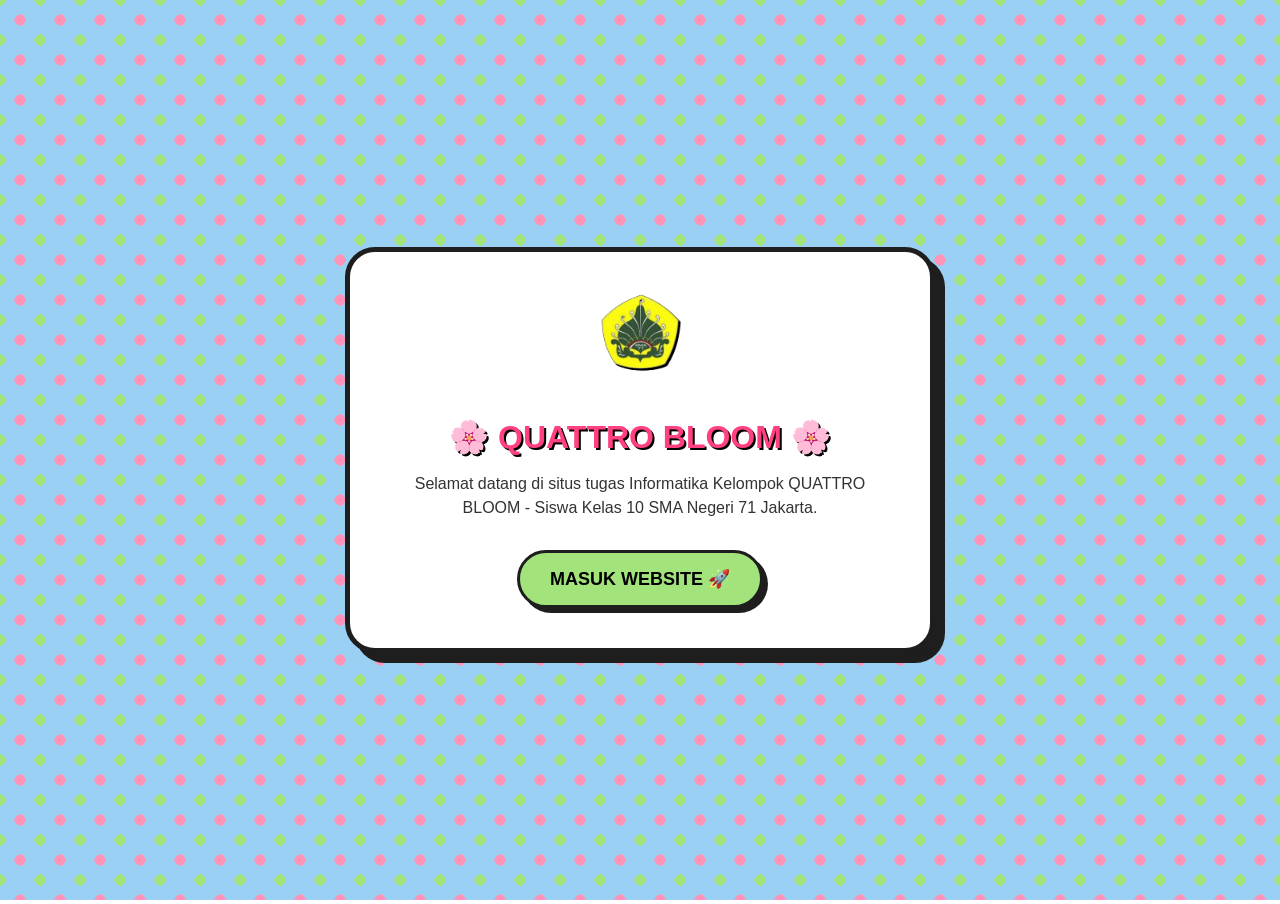
<file: index.html>
<!DOCTYPE html>
<html lang="id">
<head>
    <meta charset="UTF-8">
    <meta name="viewport" content="width=device-width, initial-scale=1.0">
    <title>QUATTRO BLOOM - SMAN 71</title>
    
    <link rel="icon" type="image/x-icon" href="src/favicon.ico">

    <style>
        body, html { margin: 0; padding: 0; height: 100%; overflow: hidden; font-family: 'Arial', sans-serif; }
        iframe { width: 100%; height: 100%; border: none; }
        
        /* Gaya Tampilan Tombol Musik Di Pojok Kanan Bawah */
        #music-control {
            position: fixed; bottom: 20px; right: 20px; z-index: 9999;
            background: #FF94B9; border: 3px solid #1E1E1E; padding: 12px 20px;
            border-radius: 50px; cursor: pointer; font-weight: bold;
            box-shadow: 4px 4px 0px #1E1E1E; transition: 0.1s;
        }
        #music-control:hover { transform: translate(-2px, -2px); box-shadow: 6px 6px 0px #1E1E1E; }

        /* Gaya Tampilan Layar Selamat Datang (Splash Screen) */
        #splash-screen {
            position: fixed; top: 0; left: 0; width: 100%; height: 100%;
            background-color: #9BD0F5; /* Warna Biru Bubbles */
            background-image: radial-gradient(#FF94B9 20%, transparent 20%), radial-gradient(#A3E37B 20%, transparent 20%);
            background-size: 40px 40px; background-position: 0 0, 20px 20px;
            display: flex; justify-content: center; align-items: center; z-index: 10000;
        }
        .splash-card {
            background: white; border: 5px solid #1E1E1E; padding: 40px;
            border-radius: 30px; text-align: center; max-width: 500px;
            box-shadow: 10px 10px 0px #1E1E1E;
        }
        .splash-logo { height: 80px; margin-bottom: 20px; filter: drop-shadow(2px 2px 0px #000); }
        .splash-card h1 { color: #FF4081; font-size: 32px; margin-bottom: 10px; text-shadow: 2px 2px 0px #000; }
        .splash-card p { font-size: 16px; color: #333; margin-bottom: 30px; line-height: 1.5; }
        
        .splash-btn {
            background: #A3E37B; /* Warna Hijau Buttercup */
            border: 3px solid #1E1E1E; padding: 15px 30px; font-size: 18px;
            font-weight: bold; border-radius: 50px; cursor: pointer;
            box-shadow: 5px 5px 0px #1E1E1E; transition: 0.1s;
        }
        .splash-btn:hover { transform: translate(-2px, -2px); box-shadow: 7px 7px 0px #1E1E1E; background: #FF94B9; }
    </style>
</head>
<body>

    <audio id="bgMusic" src="src/supershy.mp3" loop></audio>
    
    <div id="music-control" onclick="toggleMusic()">🎵 Play/Pause Music</div>

    <div id="splash-screen">
        <div class="splash-card">
            <img src="src/logosman71.png" class="splash-logo" alt="Logo SMAN 71">
            <h1>🌸 QUATTRO BLOOM 🌸</h1>
            <p>Selamat datang di situs tugas Informatika Kelompok QUATTRO BLOOM - Siswa Kelas 10 SMA Negeri 71 Jakarta.</p>
            <button class="splash-btn" onclick="startWebsite()">MASUK WEBSITE 🚀</button>
        </div>
    </div>

    <iframe src="home.html" name="mainFrame"></iframe>

    <script>
        const audio = document.getElementById('bgMusic');
        
        function startWebsite() {
            // Jalankan musik begitu tombol diklik
            audio.play().catch(err => console.log("Gagal memutar audio otomatis:", err));
            // Hilangkan layar selamat datang
            document.getElementById('splash-screen').style.opacity = 0;
            setTimeout(() => {
                document.getElementById('splash-screen').style.display = 'none';
            }, 300);
        }

        function toggleMusic() {
            if (audio.paused) { audio.play(); } 
            else { audio.pause(); }
        }
    </script>
</body>
</html>
</file>
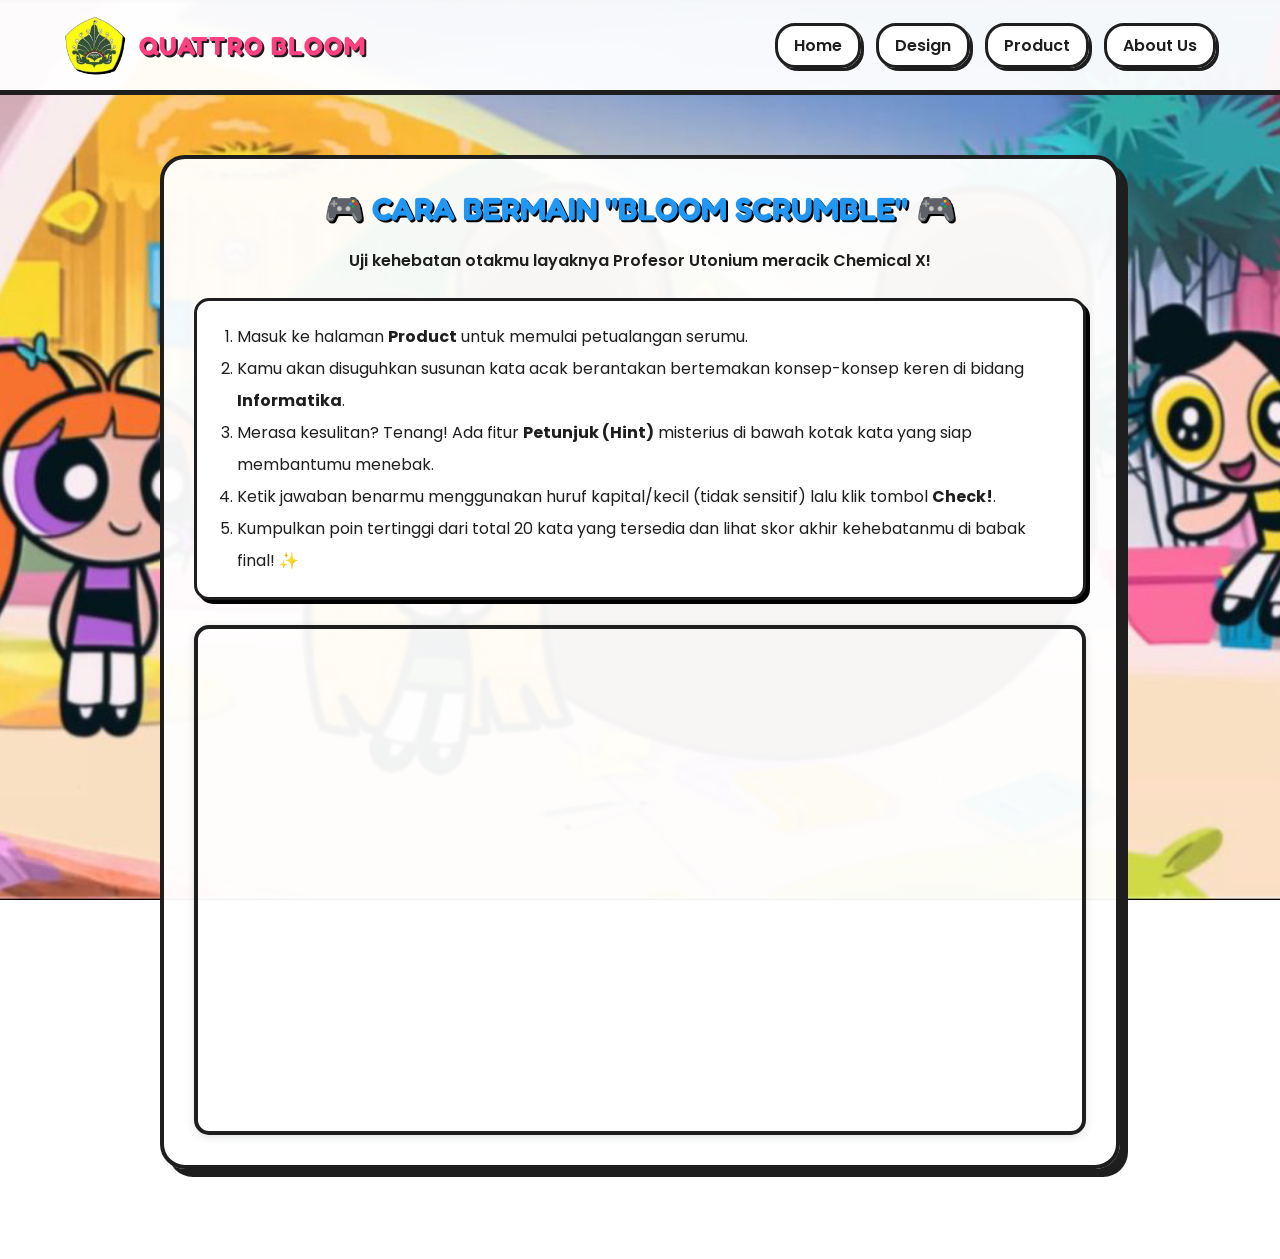
<file: design.html>
<!DOCTYPE html>
<html lang="id">
<head>
    <meta charset="UTF-8">
    <meta name="viewport" content="width=device-width, initial-scale=1.0">
    <title>QUATTRO BLOOM - Design & Tutorial</title>
    <link rel="icon" type="image/x-icon" href="src/favicon.ico">
    <link rel="stylesheet" href="style.css">
</head>
<body>
    <header>
        <div class="logo-container">
            <img src="src/logosman71.png" alt="Logo SMAN 71" class="logo-school">
            <span class="site-title">QUATTRO BLOOM</span>
        </div>
        <nav>
            <ul>
                <li><a href="home.html" target="_self">Home</a></li>
                <li><a href="design.html" target="_self">Design</a></li>
                <li><a href="product.html" target="_self">Product</a></li>
                <li><a href="about.html" target="_self">About Us</a></li>
            </ul>
        </nav>
    </header>

    <main class="container">
        <div class="card-panel">
            <h2 class="text-center" style="font-size: 32px; color: #2196F3; text-shadow: 2px 2px 0 #000;">🎮 CARA BERMAIN "BLOOM SCRUMBLE" 🎮</h2>
            <p class="text-center" style="font-weight: 600; margin-bottom: 25px;">Uji kehebatan otakmu layaknya Profesor Utonium meracik Chemical X!</p>
            
            <div style="background: #fff; border: 3px solid var(--power-black); padding: 20px; border-radius: 15px; box-shadow: 4px 4px 0 #000; margin-bottom: 20px;">
                <ol style="padding-left: 20px; line-height: 2;">
                    <li>Masuk ke halaman <strong>Product</strong> untuk memulai petualangan serumu.</li>
                    <li>Kamu akan disuguhkan susunan kata acak berantakan bertemakan konsep-konsep keren di bidang <strong>Informatika</strong>.</li>
                    <li>Merasa kesulitan? Tenang! Ada fitur <strong>Petunjuk (Hint)</strong> misterius di bawah kotak kata yang siap membantumu menebak.</li>
                    <li>Ketik jawaban benarmu menggunakan huruf kapital/kecil (tidak sensitif) lalu klik tombol <strong>Check!</strong>.</li>
                    <li>Kumpulkan poin tertinggi dari total 20 kata yang tersedia dan lihat skor akhir kehebatanmu di babak final! ✨</li>
                </ol>
            </div>

            <div class="canva-wrapper">
                <iframe loading="lazy" src="https://www.canva.com/design/DAHI29ryl5g/Te3W2GucOihuWUuiarV_eA/view?embed" allowfullscreen="allowfullscreen" allow="fullscreen"></iframe>
            </div>
        </div>
    </main>

    <script>
        window.addEventListener('click', () => {
            const audio = document.getElementById('bgMusic');
            if(audio.paused) { audio.play(); }
        });
    </script>
</body>
</html>
</file>
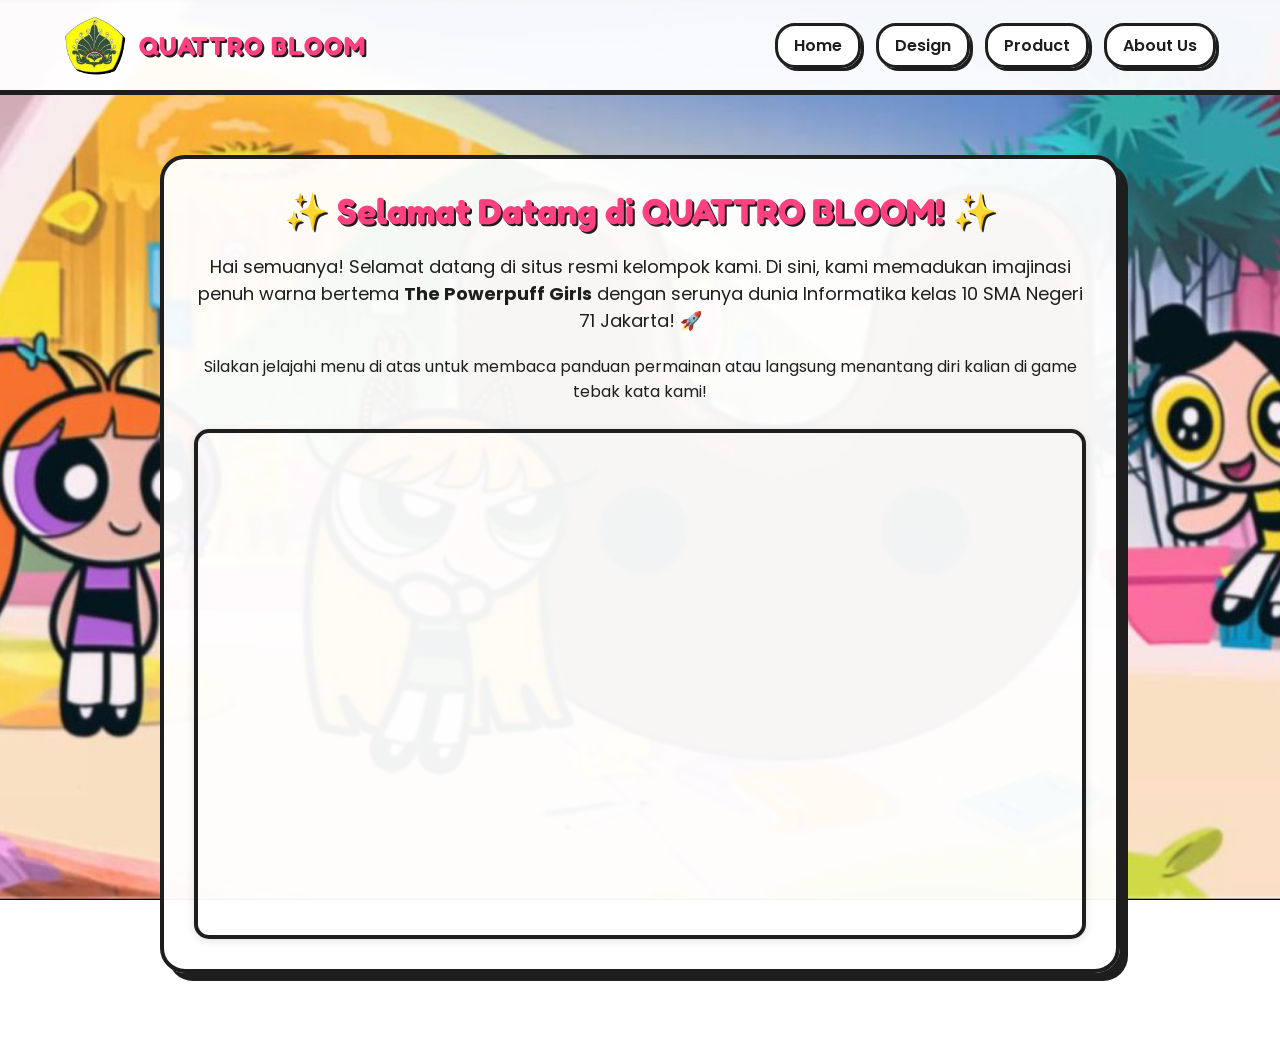
<file: home.html>
<!DOCTYPE html>
<html lang="id">
<head>
    <meta charset="UTF-8">
    <meta name="viewport" content="width=device-width, initial-scale=1.0">
    <title>QUATTRO BLOOM - Home</title>
    <link rel="icon" type="image/x-icon" href="src/favicon.ico">
    <link rel="stylesheet" href="style.css">
</head>
<body>
    <header>
        <div class="logo-container">
            <img src="src/logosman71.png" alt="Logo SMAN 71" class="logo-school">
            <span class="site-title">QUATTRO BLOOM</span>
        </div>
        <nav>
            <ul>
                <li><a href="home.html" target="_self">Home</a></li>
                <li><a href="design.html" target="_self">Design</a></li>
                <li><a href="product.html" target="_self">Product</a></li>
                <li><a href="about.html" target="_self">About Us</a></li>
            </ul>
        </nav>
    </header>

    <main class="container">
        <div class="card-panel text-center">
            <h1 style="font-size: 36px; color: var(--blossom-dark); text-shadow: 2px 2px 0 var(--power-black);">✨ Selamat Datang di QUATTRO BLOOM! ✨</h1>
            <p style="font-size: 18px; margin-bottom: 20px;">Hai semuanya! Selamat datang di situs resmi kelompok kami. Di sini, kami memadukan imajinasi penuh warna bertema <strong>The Powerpuff Girls</strong> dengan serunya dunia Informatika kelas 10 SMA Negeri 71 Jakarta! 🚀</p>
            <p>Silakan jelajahi menu di atas untuk membaca panduan permainan atau langsung menantang diri kalian di game tebak kata kami!</p>
            
            <div class="canva-wrapper">
                <iframe loading="lazy" src="https://www.canva.com/design/PLAYHOLDER_ID/view?embed" allowfullscreen="allowfullscreen" allow="fullscreen"></iframe>
            </div>
        </div>
    </main>

    <script>
        // Solusi Autoplay Musik setelah interaksi pengguna
        window.addEventListener('click', () => {
            const audio = document.getElementById('bgMusic');
            if(audio.paused) {
                audio.play().catch(err => console.log("Musik memerlukan interaksi pengguna terlebih dahulu."));
            }
        });
    </script>
</body>
</html>
</file>
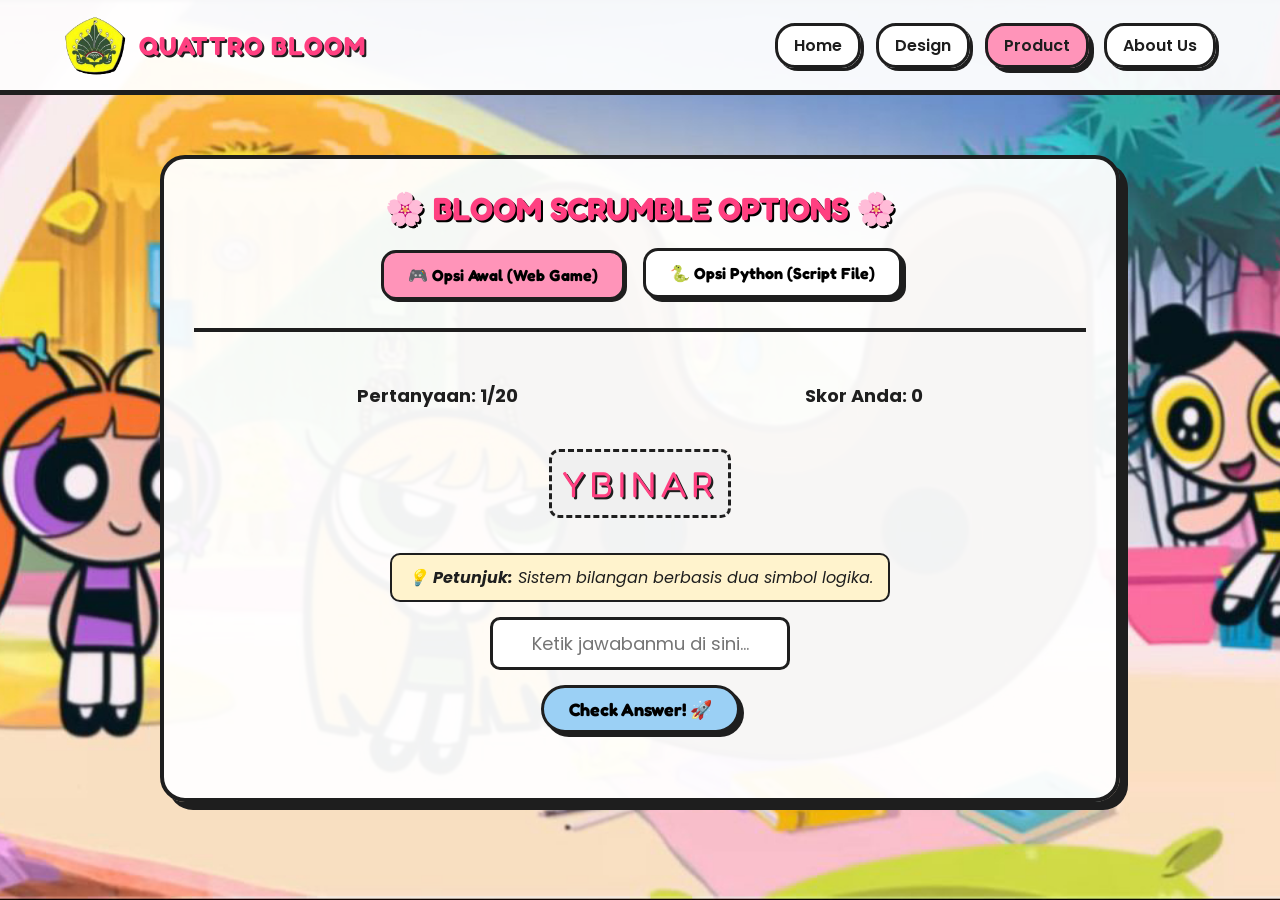
<file: product.html>
<!DOCTYPE html>
<html lang="id">
<head>
    <meta charset="UTF-8">
    <meta name="viewport" content="width=device-width, initial-scale=1.0">
    <title>QUATTRO BLOOM - Bloom Scrumble Game</title>
    <link rel="icon" type="image/x-icon" href="src/favicon.ico">
    <link rel="stylesheet" href="style.css">
    <style>
        /* Tambahan Style Khusus Navigasi Opsi Game */
        .tab-container {
            display: flex;
            justify-content: center;
            gap: 20px;
            margin-bottom: 30px;
        }
        .tab-btn {
            background-color: var(--power-white);
            border: 3px solid var(--power-black);
            padding: 12px 24px;
            font-family: 'Fredoka', sans-serif;
            font-size: 16px;
            font-weight: 700;
            border-radius: 15px;
            cursor: pointer;
            box-shadow: 4px 4px 0px var(--power-black);
            transition: 0.1s;
        }
        .tab-btn.active {
            background-color: var(--blossom-pink);
            transform: translate(2px, 2px);
            box-shadow: 2px 2px 0px var(--power-black);
        }
        .game-section {
            display: none;
        }
        .game-section.active {
            display: block;
        }
        /* Style untuk Kotak Code Python */
        .python-terminal {
            background-color: #1E1E1E;
            color: #A3E37B;
            font-family: 'Courier New', Courier, monospace;
            padding: 20px;
            border-radius: 15px;
            border: 4px solid #000;
            text-align: left;
            overflow-x: auto;
            max-height: 400px;
            box-shadow: 5px 5px 0px #000;
            margin: 20px 0;
        }
        .download-box {
            margin-top: 20px;
            text-align: center;
        }
    </style>
</head>
<body>

    <header>
        <div class="logo-container">
            <img src="src/logosman71.png" alt="Logo SMAN 71" class="logo-school">
            <span class="site-title">QUATTRO BLOOM</span>
        </div>
        <nav>
            <ul>
                <li><a href="home.html" target="_self">Home</a></li>
                <li><a href="design.html" target="_self">Design</a></li>
                <li><a href="product.html" target="_self" class="active">Product</a></li>
                <li><a href="about.html" target="_self">About Us</a></li>
            </ul>
        </nav>
    </header>

    <main class="container">
        <div class="card-panel">
            <h2 class="text-center" style="color: var(--blossom-dark); text-shadow: 2px 2px 0 #000; font-size: 32px;">🌸 BLOOM SCRUMBLE OPTIONS 🌸</h2>
            
            <div class="tab-container">
                <button class="tab-btn active" onclick="switchOption('opsi-awal', this)">🎮 Opsi Awal (Web Game)</button>
                <button class="tab-btn" onclick="switchOption('opsi-python', this)">🐍 Opsi Python (Script File)</button>
            </div>

            <hr style="border: 2px solid var(--power-black); margin-bottom: 30px;">

            <div id="opsi-awal" class="game-section active">
                <div class="game-box" id="gameArea">
                    <div class="score-board">
                        <div>Pertanyaan: <span id="wordCount">1</span>/20</div>
                        <div>Skor Anda: <span id="score">0</span></div>
                    </div>

                    <div class="scrambled-word" id="scrambledDisplay">LOADING...</div>
                    
                    <div class="hint-box">
                        💡 <strong>Petunjuk:</strong> <span id="hintDisplay">Menghubungkan komputer global.</span>
                    </div>

                    <input type="text" id="userInput" class="game-input" placeholder="Ketik jawabanmu di sini..." autocomplete="off"><br>
                    
                    <button class="ppg-btn" onclick="checkAnswer()">Check Answer! 🚀</button>
                    <p id="feedback" style="margin-top: 15px; font-weight: 700; font-size: 18px;"></p>
                </div>

                <div class="game-box" id="resultArea" style="display: none;">
                    <h3 style="font-size: 28px; color: var(--buttercup-green); text-shadow: 2px 2px 0 #000;">🎉 PERMAINAN SELESAI! 🎉</h3>
                    <p style="font-size: 20px; margin: 20px 0;">Hebat! Skor Akhir Kelulusan Kompetensi Kamu:</p>
                    <div style="font-size: 64px; font-weight: 800; color: var(--blossom-dark); text-shadow: 3px 3px 0 #000; margin-bottom: 25px;" id="finalScore">0</div>
                    <button class="ppg-btn" onclick="resetGame()">Main Lagi 🔄</button>
                </div>
            </div>

            <div id="opsi-python" class="game-section">
                <h3>🐍 Code Program Python - "BLOOM SCRUMBLE"</h3>
                <p>Selain versi web, kelompok kami juga mengembangkan game ini menggunakan bahasa pemrograman <strong>Python 3</strong>. Program berjalan langsung di Terminal/Console komputer.</p>
                
                <div class="python-terminal">
<pre><code>import random
import time

word_bank = [
    {"word": "ALGORITMA", "hint": "Urutan langkah logis penyelesaian masalah komputasi."},
    {"word": "HARDWARE", "hint": "Perangkat keras fisik penyusun sistem komputer."},
    {"word": "SOFTWARE", "hint": "Perangkat lunak atau program aplikasi komputer."},
    {"word": "INTERNET", "hint": "Jaringan komunikasi global yang menghubungkan gawai."},
    {"word": "DATA", "hint": "Kumpulan fakta mentah yang belum diolah."},
    {"word": "DATABASE", "hint": "Tempat penyimpanan data yang terstruktur digital."},
    {"word": "CODING", "hint": "Proses menulis instruksi bahasa pemrograman."},
    {"word": "PYTHON", "hint": "Salah satu bahasa pemrograman populer bersimbol ular."},
    {"word": "SCRATCH", "hint": "Platform pemrograman visual blok untuk pemula."},
    {"word": "NETWORK", "hint": "Sistem jaringan interkoneksi antar komputer."},
    {"word": "BROWSER", "hint": "Software penjelajah web, contoh: Chrome, Firefox."},
    {"word": "SECURITY", "hint": "Aspek keamanan perlindungan data dari ancaman siber."},
    {"word": "PROCESSOR", "hint": "Otak utama pemroses instruksi pada CPU komputer."},
    {"word": "MEMORY", "hint": "Komponen penyimpanan data sementara (RAM) atau permanen."},
    {"word": "SYSTEM", "hint": "Kesatuan elemen yang saling berinteraksi mencapai tujuan."},
    {"word": "DIGITAL", "hint": "Representasi data berbasis biner angka 0 dan 1."},
    {"word": "INFORMATIKA", "hint": "Nama mata pelajaran teknologi informasi kita saat ini!"},
    {"word": "COMPUTING", "hint": "Aktivitas penggunaan teknologi komputer secara teknis."},
    {"word": "BINARY", "hint": "Sistem bilangan berbasis dua simbol logika."},
    {"word": "ROBOTIK", "hint": "Cabang pemrograman automata alat mekanik pintar otomatis."}
]

def scramble_word(word):
    arr = list(word)
    while "".join(arr) == word:
        random.shuffle(arr)
    return "".join(arr)

def play_game():
    print("="*45)
    print("      🌸 WELCOME TO BLOOM SCRUMBLE (PYTHON) 🌸")
    print("="*45)
    print("Ketik jawabanmu dan kumpulkan poin maksimal 100!\n")
    
    shuffled_bank = list(word_bank)
    random.shuffle(shuffled_bank)
    
    score = 0
    
    for index, item in enumerate(shuffled_bank):
        real_word = item["word"]
        scrambled = scramble_word(real_word)
        
        print(f"Soal [{index+1}/20]")
        print(f"Kata Acak: {scrambled}")
        print(f"💡 Hint  : {item['hint']}")
        
        tebakan = input("Jawaban Anda: ").strip().upper()
        
        if tebakan == real_word:
            score += 5
            print("🎉 BENAR! +5 Poin.\n")
        else:
            print(f"❌ SALAH! Jawaban benar adalah: {real_word}\n")
        time.sleep(0.5)
        
    print("="*45)
    print("              GAME SELESAI!                  ")
    print("="*45)
    print(f"Total Skor Akhir Anda: {score} / 100")
    print("Terima kasih telah bermain bersama QUATTRO BLOOM!")

if __name__ == '__main__':
    play_game()
</code></pre>
                </div>

                <div class="download-box">
                    <p style="margin-bottom: 10px; font-weight: 600;">Cara Menjalankan:</p>
                    <p style="font-size: 14px; color: #555; text-align: left; max-width: 600px; margin: 0 auto 20px auto;">
                        1. Salin teks kode hijau di atas.<br>
                        2. Buka aplikasi <strong>IDLE Python</strong>, <strong>VS Code</strong>, atau <strong>Thonny</strong>.<br>
                        3. Buat file baru bernama <code>bloom_scrumble.py</code>, lalu tempel (paste) kodenya.<br>
                        4. Klik tombol <strong>Run</strong> atau tekan F5 pada keyboard kalian!
                    </p>
                    <a href="data:text/plain;charset=utf-8,import%20random%0Aimport%20time%0A%0Aword_bank%20%3D%20%5B%0A%20%20%20%20%7B%22word%22%3A%20%22ALGORITMA%22%2C%20%22hint%22%3A%20%22Urutan%20langkah%20logis%20penyelesaian%20masalah%20komputasi.%22%7D%2C%0A%20%20%20%20%7B%22word%22%3A%20%22HARDWARE%22%2C%20%22hint%22%3A%20%22Perangkat%20keras%20fisik%20penyusun%20sistem%20komputer.%22%7D%2C%0A%20%20%20%20%7B%22word%22%3A%20%22SOFTWARE%22%2C%20%22hint%22%3A%20%22Perangkat%20lunak%20atau%20program%20aplikasi%20komputer.%22%7D%2C%0A%20%20%20%20%7B%22word%22%3A%20%22INTERNET%22%2C%20%22hint%22%3A%20%22Jaringan%20komunikasi%20global%20yang%20menghubungkan%20gawai.%22%7D%2C%0A%20%20%20%20%7B%22word%22%3A%20%22DATA%22%2C%20%22hint%22%3A%20%22Kumpulan%20fakta%20mentah%20yang%20belum%20diolah.%22%7D%2C%0A%20%20%20%20%7B%22word%22%3A%20%22DATABASE%22%2C%20%22hint%22%3A%20%22Tempat%20penyimpanan%20data%20yang%20terstruktur%20digital.%22%7D%2C%0A%20%20%20%20%7B%22word%22%3A%20%22CODING%22%2C%20%22hint%22%3A%20%22Proses%20menulis%20instruksi%20bahasa%20pemrograman.%22%7D%2C%0A%20%20%20%20%7B%22word%22%3A%20%22PYTHON%22%2C%20%22hint%22%3A%20%22Salah%20satu%20bahasa%20pemrograman%20populer%20bersimbol%20ular.%22%7D%2C%0A%20%20%20%20%7B%22word%22%3A%20%22SCRATCH%22%2C%20%22hint%22%3A%20%22Platform%20pemrograman%20visual%20blok%20untuk%20pemula.%22%7D%2C%0A%20%20%20%20%7B%22word%22%3A%20%22NETWORK%22%2C%20%22hint%22%3A%20%22Sistem%20jaringan%20interkoneksi%20antar%20komputer.%22%7D%2C%0A%20%20%20%20%7B%22word%22%3A%20%22BROWSER%22%2C%20%22hint%22%3A%20%22Software%20penjelajah%20web%2C%20contoh%3A%20Chrome%2C%20Firefox.%22%7D%2C%0A%20%20%20%20%7B%22word%22%3A%20%22SECURITY%22%2C%20%22hint%22%3A%20%22Aspek%20keamanan%20perlindungan%20data%20dari%20ancaman%20siber.%22%7D%2C%0A%20%20%20%20%7B%22word%22%3A%20%22PROCESSOR%22%2C%20%22hint%22%3A%20%22Otak%20utama%20pemroses%20instruksi%20pada%20CPU%20komputer.%22%7D%2C%0A%20%20%20%20%7B%22word%22%3A%20%22MEMORY%22%2C%20%22hint%22%3A%20%22Komponen%20penyimpanan%20data%20sementara%20(RAM)%20atau%20permanen.%22%7D%2C%0A%20%20%20%20%7B%22word%22%3A%20%22SYSTEM%22%2C%20%22hint%22%3A%20%22Kesatuan%20elemen%20yang%20saling%20berinteraksi%20mencapai%20tujuan.%22%7D%2C%0A%20%20%20%20%7B%22word%22%3A%20%22DIGITAL%22%2C%20%22hint%22%3A%20%22Representasi%20data%20berbasis%20biner%20angka%200%20dan%201.%22%7D%2C%0A%20%20%20%20%7B%22word%22%3A%20%22INFORMATIKA%22%2C%20%22hint%22%3A%20%22Nama%20mata%20pelajaran%20teknologi%20informasi%20kita%20saat%20ini!%22%7D%2C%0A%20%20%20%20%7B%22word%22%3A%20%22COMPUTING%22%2C%20%22hint%22%3A%20%22Aktivitas%20penggunaan%20teknologi%20komputer%20secara%20teknis.%22%7D%2C%0A%20%20%20%20%7B%22word%22%3A%20%22BINARY%22%2C%20%22hint%22%3A%20%22Sistem%20bilangan%20berbasis%20dua%20simbol%20logika.%22%7D%2C%0A%20%20%20%20%7B%22word%22%3A%20%22ROBOTIK%22%2C%20%22hint%22%3A%20%22Cabang%20pemrograman%20automata%20alat%20mekanik%20pintar%20otomatis.%22%7D%0A%5D%0A%0Adef%20scramble_word(word)%3A%0A%20%20%20%20arr%20%3D%20list(word)%0A%20%20%20%20while%20%22%22.join(arr)%20%3D%3D%20word%3A%0A%20%20%20%20%20%20%20%20random.shuffle(arr)%0A%20%20%20%20return%20%22%22.join(arr)%0A%0Adef%20play_game()%3A%0A%20%20%20%20print(%22%3D%22*45)%0A%20%20%20%20print(%22%20%20%20%20%20%20%F0%9F%8C%B8%20WELCOME%20TO%20BLOOM%20SCRUMBLE%20(PYTHON)%20%F0%9F%8C%B8%22)%0A%20%20%20%20print(%22%3D%22*45)%0A%20%20%20%20score%20%3D%200%0A%20%20%20%20shuffled_bank%20%3D%20list(word_bank)%0A%20%20%20%20random.shuffle(shuffled_bank)%0A%20%20%20%20for%20index%2C%20item%20in%20enumerate(shuffled_bank)%3A%0A%20%20%20%20%20%20%20%20real_word%20%3D%20item%5B%22word%22%5D%0A%20%20%20%20%20%20%20%20print(f%22Soal%20%5B%7Bindex%2B1%7D%2F20%5D%22)%0A%20%20%20%20%20%20%20%20print(f%22Kata%20Acak%3A%20%7Bscramble_word(real_word)%7D%22)%0A%20%20%20%20%20%20%20%20print(f%22Hint%3A%20%7Bitem%5B'hint'%5D%7D%22)%0A%20%20%20%20%20%20%20%20tebakan%20%3D%20input(%22Jawaban%3A%20%22).strip().upper()%0A%20%20%20%20%20%20%20%20if%20tebakan%20%3D%3D%20real_word%3A%0A%20%20%20%20%20%20%20%20%20%20%20%20score%20%3D%20score%20%2B%205%0A%20%20%20%20%20%20%20%20%20%20%20%20print(%22Benar!%22)%0A%20%20%20%20%20%20%20%20else%3A%0A%20%20%20%20%20%20%20%20%20%20%20%20print(f%22Salah!%20%7Breal_word%7D%22)%0A%20%20%20%20print(f%22Skor%20Akhir%3A%20%7Bscore%7D%22)%0Aif%20__name__%20%3D%3D%20'__main__'%3A%0A%20%20%20%20play_game()" download="bloom_scrumble.py" class="ppg-btn" style="text-decoration: none; background-color: var(--buttercup-green);">📥 Download File .py Game</a>
                </div>
            </div>

        </div>
    </main>

    <script>
        // Fungsi Penukar Konten Tab Opsi
        function switchOption(optionId, buttonElement) {
            // Sembunyikan semua section game
            const sections = document.querySelectorAll('.game-section');
            sections.forEach(sec => sec.classList.remove('active'));
            
            // Matikan status active semua tombol tab
            const buttons = document.querySelectorAll('.tab-btn');
            buttons.forEach(btn => btn.classList.remove('active'));
            
            // Aktifkan pilihan yang dipilih user
            document.getElementById(optionId).classList.add('active');
            buttonElement.classList.add('active');
        }

        // ================= KODE CORE GAME OPSI AWAL (JAVASCRIPT) =================
        const wordBank = [
            { word: "ALGORITMA", hint: "Urutan langkah logis penyelesaian masalah matematika/komputasi." },
            { word: "HARDWARE", hint: "Perangkat keras fisik penyusun sistem komputer." },
            { word: "SOFTWARE", hint: "Perangkat lunak atau program aplikasi komputer." },
            { word: "INTERNET", hint: "Jaringan komunikasi global yang menghubungkan milyaran gawai." },
            { word: "DATA", hint: "Kumpulan fakta mentah yang belum diolah." },
            { word: "DATABASE", hint: "Tempat penyimpanan data yang terstruktur/terorganisir digital." },
            { word: "CODING", hint: "Proses menulis instruksi bahasa pemrograman." },
            { word: "PYTHON", hint: "Salah satu bahasa pemrograman populer bersimbol ular." },
            { word: "SCRATCH", hint: "Platform pemrograman visual blok yang cocok untuk pemula." },
            { word: "NETWORK", hint: "Sistem jaringan interkoneksi antar komputer." },
            { word: "BROWSER", hint: "Software penjelajah web, contoh: Chrome, Firefox." },
            { word: "SECURITY", hint: "Aspek keamanan perlindungan data dari ancaman siber." },
            { word: "PROCESSOR", hint: "Otak utama pemroses instruksi pada CPU komputer." },
            { word: "MEMORY", hint: "Komponen penyimpanan data sementara (RAM) atau permanen." },
            { word: "SYSTEM", hint: "Kesatuan elemen yang saling berinteraksi mencapai tujuan komputasi." },
            { word: "DIGITAL", hint: "Representasi data berbasis biner angka 0 dan 1." },
            { word: "INFORMATIKA", hint: "Nama mata pelajaran teknologi informasi kita saat ini!" },
            { word: "COMPUTING", hint: "Aktivitas penggunaan teknologi komputer secara teknis." },
            { word: "BINARY", hint: "Sistem bilangan berbasis dua simbol logika." },
            { word: "ROBOTIK", hint: "Cabang pemrograman automata alat mekanik pintar otomatis." }
        ];

        let currentWordIndex = 0;
        let currentScore = 0;
        let shuffledBank = [];

        function initGame() {
            shuffledBank = [...wordBank].sort(() => Math.random() - 0.5);
            currentWordIndex = 0;
            currentScore = 0;
            document.getElementById('gameArea').style.display = 'block';
            document.getElementById('resultArea').style.display = 'none';
            loadQuestion();
        }

        function loadQuestion() {
            if(currentWordIndex >= 20) {
                endGame();
                return;
            }
            
            document.getElementById('wordCount').innerText = currentWordIndex + 1;
            document.getElementById('score').innerText = currentScore;
            document.getElementById('userInput').value = "";
            document.getElementById('feedback').innerText = "";

            let targetWord = shuffledBank[currentWordIndex].word;
            document.getElementById('hintDisplay').innerText = shuffledBank[currentWordIndex].hint;
            document.getElementById('scrambledDisplay').innerText = scrambleString(targetWord);
        }

        function scrambleString(str) {
            let arr = str.split('');
            while(arr.join('') === str) {
                arr.sort(() => Math.random() - 0.5);
            }
            return arr.join('');
        }

        function checkAnswer() {
            let userAns = document.getElementById('userInput').value.toUpperCase().trim();
            let realAns = shuffledBank[currentWordIndex].word;
            let feedback = document.getElementById('feedback');

            if(userAns === realAns) {
                currentScore += 5;
                feedback.style.color = "green";
                feedback.innerText = "Benar! Hebat! 🎉";
            } else {
                feedback.style.color = "red";
                feedback.innerText = `Salah! Jawaban yang benar adalah: ${realAns}`;
            }

            currentWordIndex++;
            setTimeout(loadQuestion, 1500);
        }

        function endGame() {
            document.getElementById('gameArea').style.display = 'none';
            document.getElementById('resultArea').style.display = 'block';
            document.getElementById('finalScore').innerText = currentScore;
        }

        function resetGame() {
            initGame();
        }

        window.onload = initGame;
    </script>
</body>
</html>
</file>
<file: style.css>
/* Google Fonts */
@import url('https://fonts.googleapis.com/css2?family=Fredoka:wght@300..700&family=Poppins:wght@400;600;800&display=swap');

:root {
    --blossom-pink: #FF94B9;
    --blossom-dark: #FF4081;
    --bubbles-blue: #9BD0F5;
    --buttercup-green: #A3E37B;
    --power-black: #1E1E1E;
    --power-white: #FFFFFF;
}

* {
    margin: 0;
    padding: 0;
    box-sizing: border-box;
    font-family: 'Poppins', sans-serif;
}

body {
    background: url("src/bg_powerpuff-girls.jpg") no-repeat center center fixed;
    background-size: cover;
    color: var(--power-black);
    min-height: 100/vh;
}

/* Header & Navigation */
header {
    background-color: rgba(255, 255, 255, 0.95);
    border-bottom: 5px solid var(--power-black);
    padding: 15px 5%;
    display: flex;
    justify-content: space-between;
    align-items: center;
    position: sticky;
    top: 0;
    z-index: 1000;
}

.logo-container {
    display: flex;
    align-items: center;
    gap: 15px; /* Jarak antara logo dan tulisan QUATTRO BLOOM */
}

.logo-school {
    height: 60px; /* Ukuran diperbesar sedikit */
    width: auto;
    object-fit: contain;
    /* Efek garis tebal khas Powerpuff Girls */
    filter: drop-shadow(2px 2px 0px #000); 
}

.site-title {
    font-family: 'Fredoka', sans-serif;
    font-size: 26px;
    font-weight: 800;
    color: var(--blossom-dark);
    text-shadow: 2px 2px 0px var(--power-black);
    letter-spacing: 1px;
}

nav ul {
    display: flex;
    list-style: none;
    gap: 15px;
}

nav ul li a {
    text-decoration: none;
    font-weight: 600;
    color: var(--power-black);
    padding: 8px 16px;
    border: 3px solid var(--power-black);
    border-radius: 20px;
    background-color: var(--power-white);
    transition: all 0.2s ease;
    box-shadow: 3px 3px 0px var(--power-black);
}

nav ul li a:hover, nav ul li a.active {
    background-color: var(--blossom-pink);
    transform: translate(-2px, -2px);
    box-shadow: 5px 5px 0px var(--power-black);
}

/* Main Layout Containers */
.container {
    max-width: 1000px;
    margin: 40px auto;
    padding: 20px;
}

.card-panel {
    background: rgba(255, 255, 255, 0.95);
    border: 4px solid var(--power-black);
    border-radius: 25px;
    padding: 30px;
    box-shadow: 8px 8px 0px var(--power-black);
    margin-bottom: 30px;
}

h1, h2, h3 {
    font-family: 'Fredoka', sans-serif;
    margin-bottom: 20px;
}

.text-center {
    text-align: center;
}

/* Custom Powerpuff Buttons */
.ppg-btn {
    font-family: 'Fredoka', sans-serif;
    font-size: 18px;
    font-weight: 700;
    padding: 10px 25px;
    border: 3px solid var(--power-black);
    border-radius: 50px;
    cursor: pointer;
    box-shadow: 4px 4px 0px var(--power-black);
    transition: all 0.1s ease;
    background-color: var(--bubbles-blue);
}

.ppg-btn:hover {
    transform: translate(-2px, -2px);
    box-shadow: 6px 6px 0px var(--power-black);
}

.ppg-btn:active {
    transform: translate(2px, 2px);
    box-shadow: 2px 2px 0px var(--power-black);
}

/* Canva Embed Styling */
.canva-wrapper {
    position: relative;
    width: 100%;
    height: 0;
    padding-top: 56.2500%;
    box-shadow: 0 2px 8px 0 rgba(63,69,81,0.16);
    margin-top: 25px;
    border: 4px solid var(--power-black);
    border-radius: 15px;
    overflow: hidden;
}

.canva-wrapper iframe {
    position: absolute;
    width: 100%;
    height: 100%;
    top: 0;
    left: 0;
    border: none;
    padding: 0;
    margin: 0;
}

/* About Page Specific Styles */
.about-grid {
    display: grid;
    grid-template-columns: repeat(auto-fit, minmax(200px, 1fr));
    gap: 25px;
    margin-bottom: 30px;
}

.member-card {
    background: var(--power-white);
    border: 3px solid var(--power-black);
    border-radius: 20px;
    padding: 20px;
    text-align: center;
    box-shadow: 5px 5px 0px var(--power-black);
    transition: all 0.3s cubic-bezier(0.175, 0.885, 0.32, 1.275);
}

.member-photo {
    width: 130px;
    height: 130px;
    border-radius: 50%;
    border: 4px solid var(--power-black);
    object-fit: cover;
    margin-bottom: 15px;
    transition: transform 0.3s ease;
}

/* Hover effect requested */
.member-card:hover {
    transform: scale(1.08);
    box-shadow: 8px 8px 0px var(--power-black);
    background-color: var(--buttercup-green);
}

.member-card:hover .member-photo {
    transform: scale(1.1);
}

.member-name {
    font-weight: 700;
    font-size: 16px;
    margin-bottom: 5px;
}

.member-absent {
    font-size: 14px;
    color: #555;
    font-weight: 600;
}

.about-desc {
    font-size: 16px;
    line-height: 1.6;
    text-align: justify;
}

/* Social Media Footer Section */
.social-footer {
    display: flex;
    justify-content: center;
    gap: 30px;
    margin-top: 25px;
}

.social-icon {
    width: 50px;
    height: 50px;
    border: 3px solid var(--power-black);
    border-radius: 50%;
    display: flex;
    justify-content: center;
    align-items: center;
    background-color: var(--power-white);
    box-shadow: 3px 3px 0px var(--power-black);
    transition: all 0.2s ease;
}

.social-icon:hover {
    transform: translateY(-4px);
    box-shadow: 5px 5px 0px var(--power-black);
    background-color: var(--blossom-pink);
}

.social-icon img {
    width: 24px;
    height: 24px;
}

/* Game Styles (Product) */
.game-box {
    text-align: center;
    padding: 20px;
}

.scrambled-word {
    font-family: 'Fredoka', sans-serif;
    font-size: 36px;
    letter-spacing: 5px;
    color: var(--blossom-dark);
    text-shadow: 2px 2px 0px var(--power-black);
    margin: 20px 0;
    background: #f0f0f0;
    padding: 10px;
    border: 3px dashed var(--power-black);
    border-radius: 10px;
    display: inline-block;
}

.game-input {
    width: 80%;
    max-width: 300px;
    padding: 10px 15px;
    font-size: 18px;
    border: 3px solid var(--power-black);
    border-radius: 10px;
    outline: none;
    margin-bottom: 15px;
    text-align: center;
}

.hint-box {
    background-color: #fff3cd;
    border: 2px solid var(--power-black);
    padding: 10px;
    border-radius: 10px;
    margin: 15px auto;
    max-width: 500px;
    font-style: italic;
}

.score-board {
    display: flex;
    justify-content: space-around;
    font-weight: 700;
    margin-bottom: 20px;
    font-size: 18px;
}
</file>
